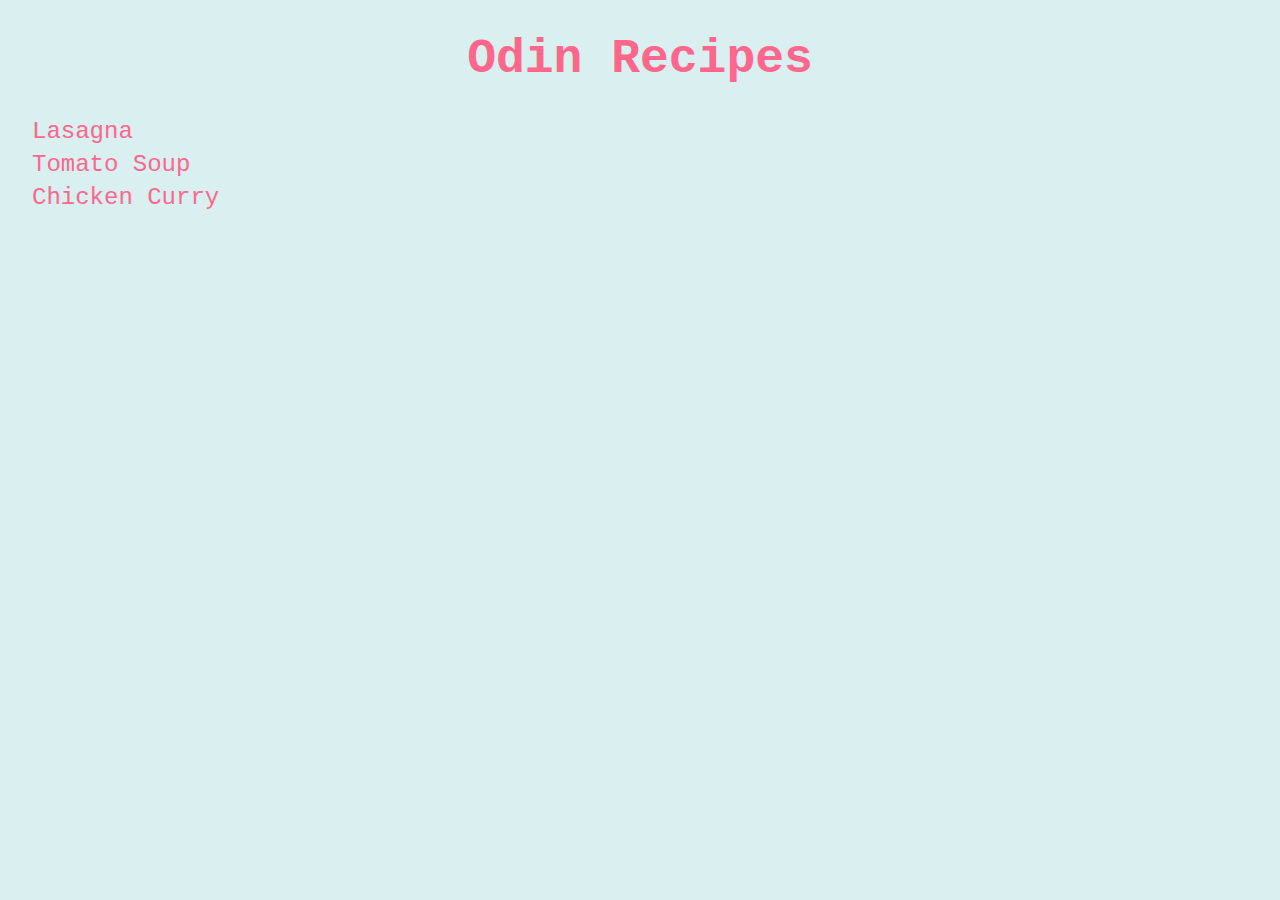
<file: index.html>
<!DOCTYPE html>
<html lang="en">
<head>
    <meta charset="UTF-8">
    <title>Odin Recipes</title>
    <link rel="stylesheet" href="stylesheet/styles.css">
</head>
<body>
    <h1>Odin Recipes</h1>
    <a href="recipes/lasagna.html"> Lasagna </a>
    <a href="recipes/tomato_soup.html"> Tomato Soup </a>
    <a href="recipes/chicken_curry.html"> Chicken Curry </a>
</body>
</html>
</file>
<file: stylesheet/styles.css>
* {
    font-family: "Courier New", "Lucida Console", sans-serif;
    background-color: rgb(218, 240, 240);
}

a {
    display: block;
    color: hsl(345, 100%, 70%);
    text-indent: 1em;
    text-decoration: none;
    font-size: 24px;
    margin: 6px auto;
    padding: 1px auto;
}

a:hover {
    color: hsl(345, 100%, 40%);
    text-indent: 2rem;
    font-size: 2em;
}

h1 {
    text-align: center;
    font-size: 48px;
    color: hsl(345, 100%, 70%);;
}

h2 {
    font-size: 30px;
    color: hsl(345, 100%, 70%);
}

ul {
    list-style: none; /* Remove default bullets */
}

ul li::before {
    content: "\2022";  /* Add content: \2022 is the CSS Code/unicode for a bullet */
    color: hsl(345, 100%, 70%); /* Change the color */
    font-weight: bold; /* If you want it to be bold */
    display: inline-block; /* Needed to add space between the bullet and the text */
    width: 1em; /* Also needed for space (tweak if needed) */
    margin-left: -1em; /* Also needed for space (tweak if needed) */
}

img {
    height: 500px;
    width: 400px;
    margin-left: auto;
    margin-right: auto;
    display: block;
}

p {
  background-color: hsla(345, 100%, 85%, 0.623);
  border: 10px;
  padding: 10px;
}

/* ===== Scrollbar CSS ===== */
  /* Firefox */
  * {
    scrollbar-width: none;
    scrollbar-color: #c45672 #ea5d8e;
  }

  /* Chrome, Edge, and Safari */
  *::-webkit-scrollbar {
    width: 10px;
  }

  *::-webkit-scrollbar-track {
    background: #ea5d8e;
  }

  *::-webkit-scrollbar-thumb {
    background-color: #c45672;
    border-radius: 10px;
    border: 1px solid #ffffff;
  }
</file>
